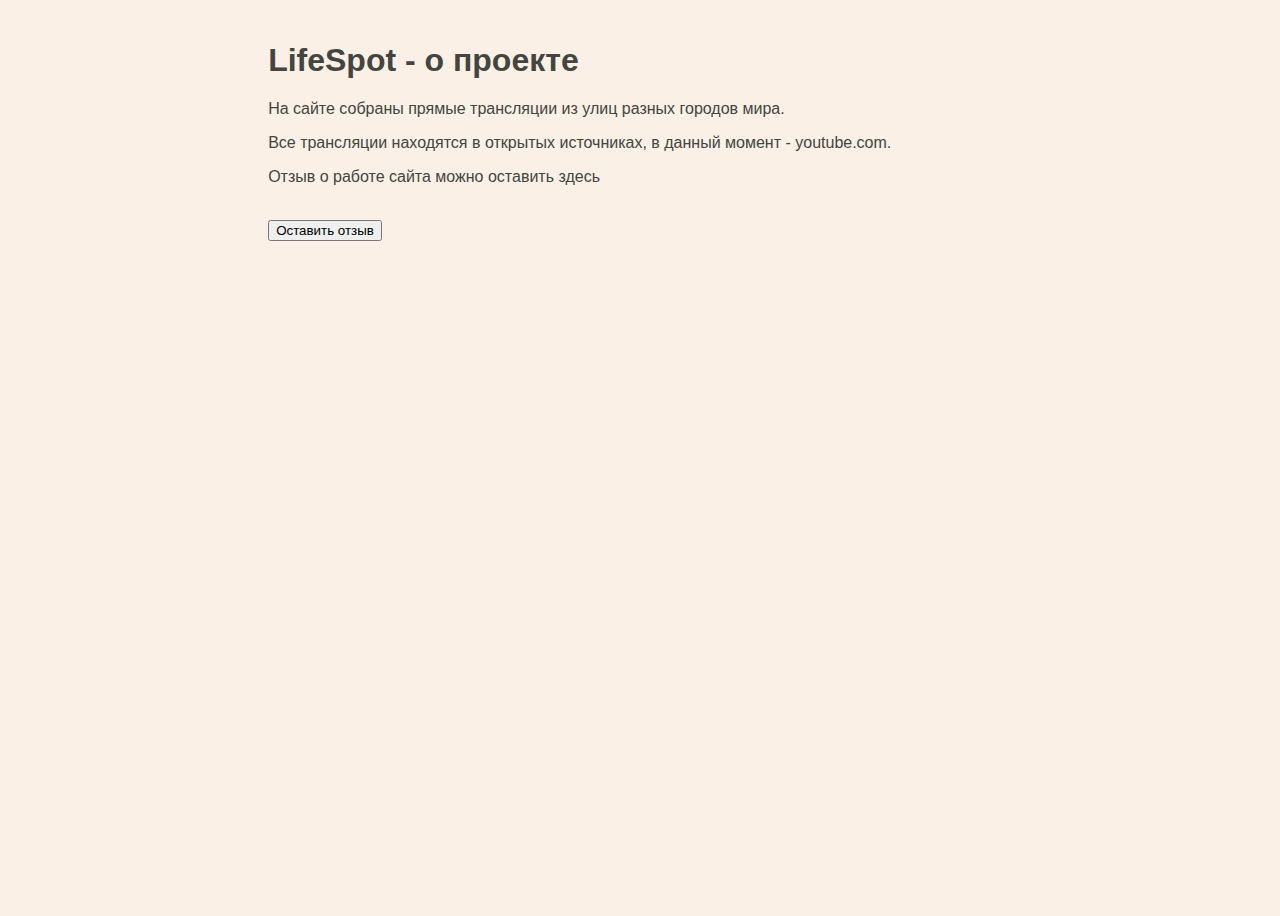
<file: LifeSpot/Views/about.html>
﻿<!DOCTYPE html>
<html lang="en">

<head>
    <meta charset="UTF-8">
    <title>LifeSpot</title>
    <link href="../Static/CSS/index.css" rel="stylesheet" type="text/css">
    <script type="text/javascript" src="../Static/JS/about.js"></script>
</head>

<header id="header-index">
    <h1>LifeSpot - о проекте</h1>
    <p>На сайте собраны прямые трансляции из улиц разных городов мира.</p>
    <p>Все трансляции находятся в открытых источниках, в данный момент - youtube.com. </p>
    <!--SLIDER-->   
    <p>Отзыв о работе сайта можно оставить здесь</p>
</header>

<!--SIDEBAR-->
<body>
    
    <div class="reviews">
         <div class="review-button">
              <button onclick="getComment()">Оставить отзыв</button>
         </div>
     </div>
</body>
<!--FOOTER-->

</html>
</file>
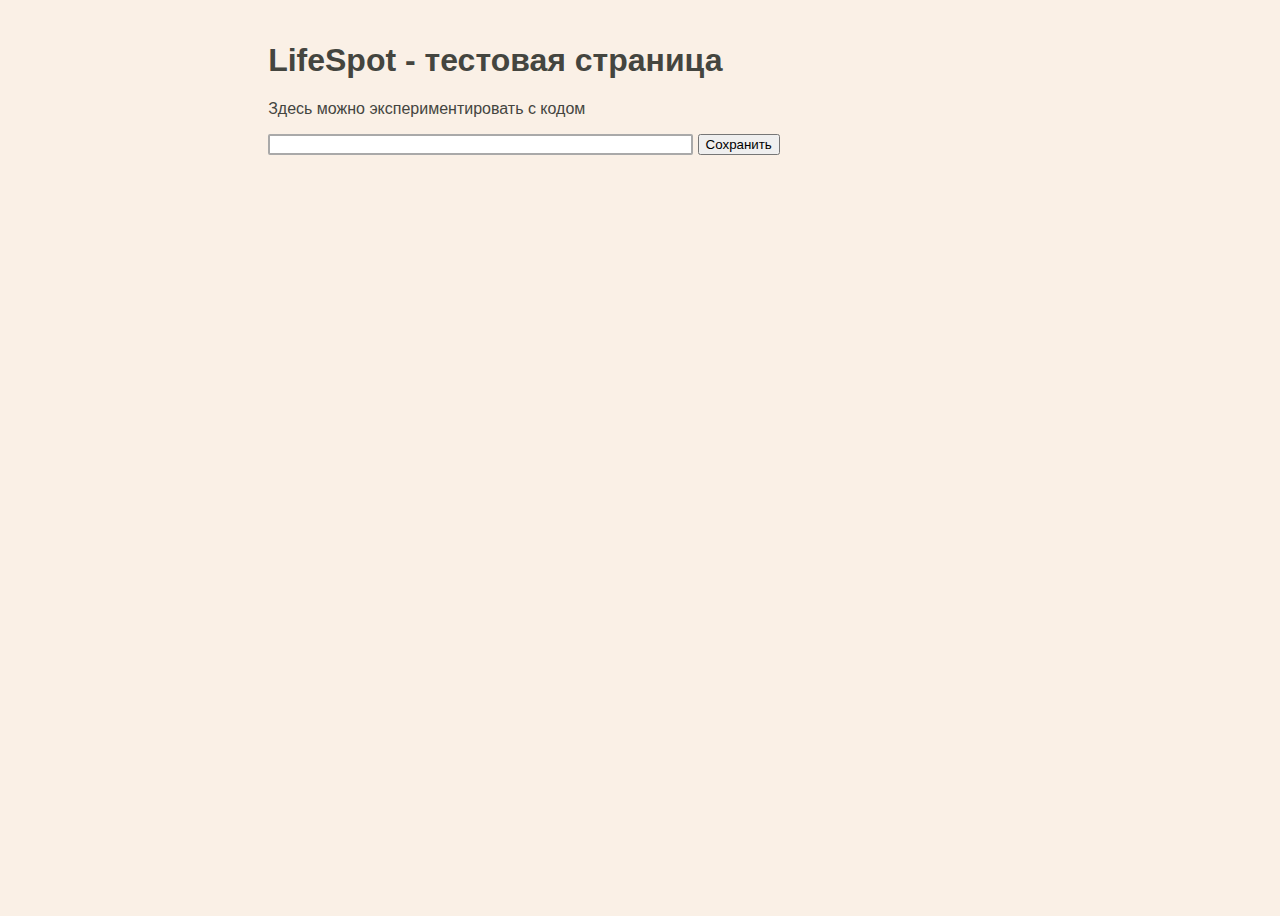
<file: LifeSpot/Views/testing.html>
﻿<!DOCTYPE html>
<html lang="en">

    <head>
        <meta charset="UTF-8">
        <title>LifeSpot</title>
        <link href="../Static/CSS/index.css" rel="stylesheet" type="text/css">
        <script type="text/javascript" defer src="../Static/JS/testing.js"></script>
    </head>
    
    <header id="header-index">
        <h1>LifeSpot - тестовая страница</h1>
        <p>Здесь можно экспериментировать с кодом</p>
        <input type="text" oninput="
         /* Обработчик ввода текста */
            " size=50%>
        <!-- Добавляем кнопку и вызов обработчика -->
        <button onclick="saveInput()">Сохранить</button>
    </header>
    
    <!--SIDEBAR-->
    <body></body>
    <!--FOOTER-->

</html>
</file>
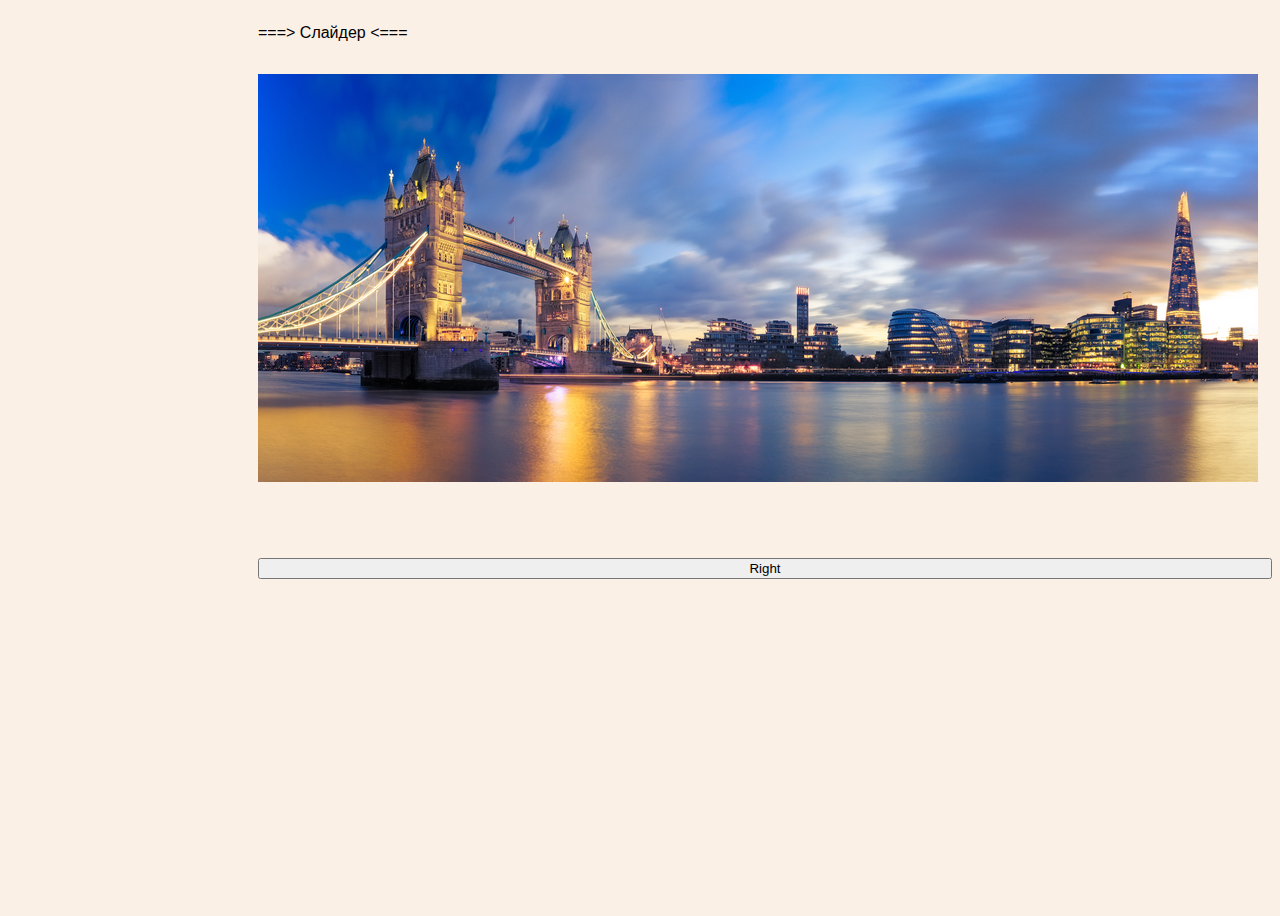
<file: LifeSpot/Views/Shared/slider.html>
﻿<!DOCTYPE html>
<html>
<head>
    <meta charset="utf-8" />
    <title></title>
    <link href="../../Static/CSS/index.css" rel="stylesheet" type="text/css">
    <script type="text/javascript" src="../../Static/JS/about.js"></script>
</head>
<body>
    <p>===> Слайдер <===</p>
    <div class="imgs">
        <p> <img src="london.jpg" class="block" alt=" Лондон"> </p>
        <p> <img src="ny.jpg" alt=" Нью-Йорк"></p>
        <p> <img src="spb.jpg" alt=" Санкт Петербург"></p>
    </div>    
    <button class="btnRight" id="btnRight" name="btnRight">Right</button>
    <script>        
            let btnRight = document.querySelector(".btnRight");
            // Берём слайды
            let imegs = document.querySelectorAll("img");
            // Объявляем переменную i 
            let i = 0;

            // Объявляем событие нажатия на кнопку вперёд
            btnRight.addEventListener("click", function () {
                // Увеличиваем переменную i
                ++i
                console.log(i);
                // Условие если переменная i больше или равна количеству слайдов
                if (i >= imegs.length) {
                    // Удаляем класс block предыдущему слайду
                    imegs[i - 1].classList.remove("block");
                    // Присваиваем переменной i ноль
                    i = 0;
                    // Добавляем класс block следующему слайду
                    imegs[i].classList.add("block");
                } else { // Иначе
                    // Удаляем класс block предыдущему слайду
                    imegs[i - 1].classList.remove("block");
                    // Добавляем класс block следующему слайду
                    imegs[i].classList.add("block");
                }
            })       
    </script>
</body>
</html>
</file>
<file: LifeSpot/Static/CSS/index.css>
﻿/* Комбинированный селектор - применяется ко всем элементам */
header,footer,aside,body,.navbar,.video-container{
    font-family: "Helvetica 65 Medium", sans-serif;
}

header,footer,body,.video-container{
    background-color: linen;
}

/* Компоненты iframe со встроенным видео */
.video-container{
    display: inline-block;
    margin-top: 0.5em;
    padding-left: 1%;
    padding-top: 1%;
}

.review-container,.review-button{
    display: inline-block;
    margin-top: 0.5em;
    padding-left: 1%;
    padding-top: 1%;
}

.review-text{
    display: block;
    margin-top: 0.5em;
    padding-left: 1%;
    padding-top: 1%;
}


/* Стили панели навигации */
.navbar p{
    color: darkgray;
    padding-left: 15%;
}

/* Стили панели навигации при наведении мышью */
.navbar p:hover{
    color: aliceblue;
}

/* Глобальные стили для хедеров на всём сайте */
header{
    color: black;
    padding-left: 1%;
    padding-top: 1.2%;
}
/* Стиль хедера для главной страницы имеет приоритет, 
так как используется селектор по идентификатору */
#header-index{
    color: #44453f;
}

/* Стили футера */
footer {
    position: relative;
    bottom: 0;
    font-size: medium;
    color: dimgrey;
    line-height: 66%;
    padding-left: 1%;
    padding-bottom: 1%;
    margin-top: auto;
}

aside{
    min-height: 100vh; /* Высота в полный размер. Этот параметр можно убрать, если вы хотите выставлять высоту автоматически */
    width: 10%;
    min-width: 200px;
    z-index: 1;
    position: absolute; /* Фиксированная позиция сайд-бара. Так он будет оставаться на месте при скроллинге */
    top: 0; /* Сайдбар будет в самой верхней части страницы */
    left: 0;
    background-color: #111; /* Черный цвет фона (задан в виде кода) */
    overflow-x: hidden; /* Отключаем горизонтальную прокрутку */
    padding-top: 2%;
    font-size: large;
}

body{
    padding-left: 250px;
    height: 100%;
    min-height: 100vh;
    display: flex;
    flex-direction: column;
}

a{
    text-decoration: none;
}

input {
    border: 2px solid darkgrey;
    border-radius: 2px;
    outline: none;
}

input:focus {
    border: 2px solid dimgrey;
}

.imgs {
    width: 1000px;
    height: 500px;
}
img {
    display: none;
}

.block {
    display: block;
    object-fit: cover;
    width: 100%;
    height: 100%;
}
</file>
